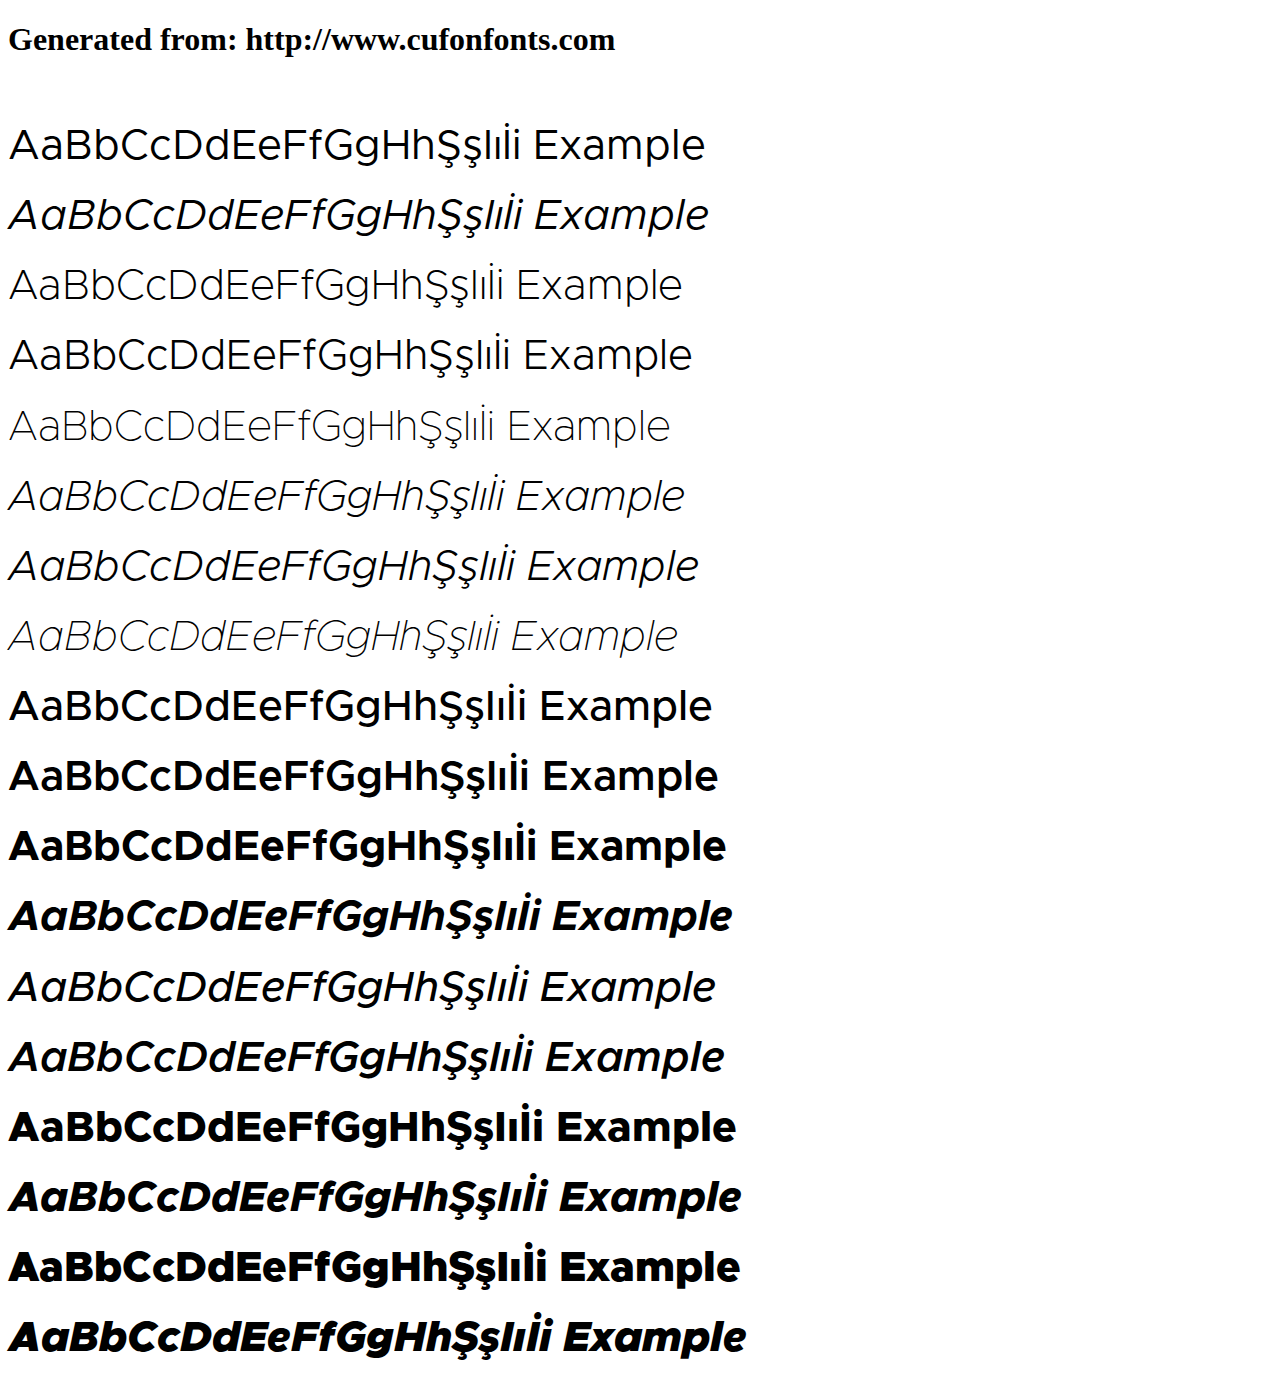
<file: metropolis/example.html>
<!DOCTYPE html>
<html xmlns="http://www.w3.org/1999/xhtml">
<head>
    <meta http-equiv="Content-Type" content="text/html; charset=utf-8"/>
    <link rel="stylesheet" type="text/css"
          href="style.css"/>
</head>

<body>

<h1>Generated from: http://www.cufonfonts.com</h1><br/>
<h1 style="font-family:'Metropolis Regular';font-weight:normal;font-size:42px">AaBbCcDdEeFfGgHhŞşIıİi Example</h1>
<h1 style="font-family:'Metropolis Regular Italic';font-weight:normal;font-size:42px">AaBbCcDdEeFfGgHhŞşIıİi Example</h1>
<h1 style="font-family:'Metropolis Extra Light';font-weight:normal;font-size:42px">AaBbCcDdEeFfGgHhŞşIıİi Example</h1>
<h1 style="font-family:'Metropolis Light';font-weight:normal;font-size:42px">AaBbCcDdEeFfGgHhŞşIıİi Example</h1>
<h1 style="font-family:'Metropolis Thin';font-weight:normal;font-size:42px">AaBbCcDdEeFfGgHhŞşIıİi Example</h1>
<h1 style="font-family:'Metropolis Extra Light Italic';font-weight:normal;font-size:42px">AaBbCcDdEeFfGgHhŞşIıİi Example</h1>
<h1 style="font-family:'Metropolis Light Italic';font-weight:normal;font-size:42px">AaBbCcDdEeFfGgHhŞşIıİi Example</h1>
<h1 style="font-family:'Metropolis Thin Italic';font-weight:normal;font-size:42px">AaBbCcDdEeFfGgHhŞşIıİi Example</h1>
<h1 style="font-family:'Metropolis Medium';font-weight:normal;font-size:42px">AaBbCcDdEeFfGgHhŞşIıİi Example</h1>
<h1 style="font-family:'Metropolis Semi Bold';font-weight:normal;font-size:42px">AaBbCcDdEeFfGgHhŞşIıİi Example</h1>
<h1 style="font-family:'Metropolis Bold';font-weight:normal;font-size:42px">AaBbCcDdEeFfGgHhŞşIıİi Example</h1>
<h1 style="font-family:'Metropolis Bold Italic';font-weight:normal;font-size:42px">AaBbCcDdEeFfGgHhŞşIıİi Example</h1>
<h1 style="font-family:'Metropolis Medium Italic';font-weight:normal;font-size:42px">AaBbCcDdEeFfGgHhŞşIıİi Example</h1>
<h1 style="font-family:'Metropolis Semi Bold Italic';font-weight:normal;font-size:42px">AaBbCcDdEeFfGgHhŞşIıİi Example</h1>
<h1 style="font-family:'Metropolis Extra Bold';font-weight:normal;font-size:42px">AaBbCcDdEeFfGgHhŞşIıİi Example</h1>
<h1 style="font-family:'Metropolis Extra Bold Italic';font-weight:normal;font-size:42px">AaBbCcDdEeFfGgHhŞşIıİi Example</h1>
<h1 style="font-family:'Metropolis Black';font-weight:normal;font-size:42px">AaBbCcDdEeFfGgHhŞşIıİi Example</h1>
<h1 style="font-family:'Metropolis Black Italic';font-weight:normal;font-size:42px">AaBbCcDdEeFfGgHhŞşIıİi Example</h1>


</body>
</html>
</file>
<file: metropolis/style.css>
/* #### Generated By: http://www.cufonfonts.com #### */

@font-face {
	font-family: 'Metropolis Regular';
	font-style: normal;
	font-weight: normal;
	src: local('Metropolis Regular'), url('Metropolis-Regular.woff') format('woff');
}


@font-face {
	font-family: 'Metropolis Regular Italic';
	font-style: normal;
	font-weight: normal;
	src: local('Metropolis Regular Italic'), url('Metropolis-RegularItalic.woff') format('woff');
}


@font-face {
	font-family: 'Metropolis Extra Light';
	font-style: normal;
	font-weight: normal;
	src: local('Metropolis Extra Light'), url('Metropolis-ExtraLight.woff') format('woff');
}


@font-face {
	font-family: 'Metropolis Light';
	font-style: normal;
	font-weight: normal;
	src: local('Metropolis Light'), url('Metropolis-Light.woff') format('woff');
}


@font-face {
	font-family: 'Metropolis Thin';
	font-style: normal;
	font-weight: normal;
	src: local('Metropolis Thin'), url('Metropolis-Thin.woff') format('woff');
}


@font-face {
	font-family: 'Metropolis Extra Light Italic';
	font-style: normal;
	font-weight: normal;
	src: local('Metropolis Extra Light Italic'), url('Metropolis-ExtraLightItalic.woff') format('woff');
}


@font-face {
	font-family: 'Metropolis Light Italic';
	font-style: normal;
	font-weight: normal;
	src: local('Metropolis Light Italic'), url('Metropolis-LightItalic.woff') format('woff');
}


@font-face {
	font-family: 'Metropolis Thin Italic';
	font-style: normal;
	font-weight: normal;
	src: local('Metropolis Thin Italic'), url('Metropolis-ThinItalic.woff') format('woff');
}


@font-face {
	font-family: 'Metropolis Medium';
	font-style: normal;
	font-weight: normal;
	src: local('Metropolis Medium'), url('Metropolis-Medium.woff') format('woff');
}


@font-face {
	font-family: 'Metropolis Semi Bold';
	font-style: normal;
	font-weight: normal;
	src: local('Metropolis Semi Bold'), url('Metropolis-SemiBold.woff') format('woff');
}


@font-face {
	font-family: 'Metropolis Bold';
	font-style: normal;
	font-weight: normal;
	src: local('Metropolis Bold'), url('Metropolis-Bold.woff') format('woff');
}


@font-face {
	font-family: 'Metropolis Bold Italic';
	font-style: normal;
	font-weight: normal;
	src: local('Metropolis Bold Italic'), url('Metropolis-BoldItalic.woff') format('woff');
}


@font-face {
	font-family: 'Metropolis Medium Italic';
	font-style: normal;
	font-weight: normal;
	src: local('Metropolis Medium Italic'), url('Metropolis-MediumItalic.woff') format('woff');
}


@font-face {
	font-family: 'Metropolis Semi Bold Italic';
	font-style: normal;
	font-weight: normal;
	src: local('Metropolis Semi Bold Italic'), url('Metropolis-SemiBoldItalic.woff') format('woff');
}


@font-face {
	font-family: 'Metropolis Extra Bold';
	font-style: normal;
	font-weight: normal;
	src: local('Metropolis Extra Bold'), url('Metropolis-ExtraBold.woff') format('woff');
}


@font-face {
	font-family: 'Metropolis Extra Bold Italic';
	font-style: normal;
	font-weight: normal;
	src: local('Metropolis Extra Bold Italic'), url('Metropolis-ExtraBoldItalic.woff') format('woff');
}


@font-face {
	font-family: 'Metropolis Black';
	font-style: normal;
	font-weight: normal;
	src: local('Metropolis Black'), url('Metropolis-Black.woff') format('woff');
}


@font-face {
	font-family: 'Metropolis Black Italic';
	font-style: normal;
	font-weight: normal;
	src: local('Metropolis Black Italic'), url('Metropolis-BlackItalic.woff') format('woff');
}
</file>
